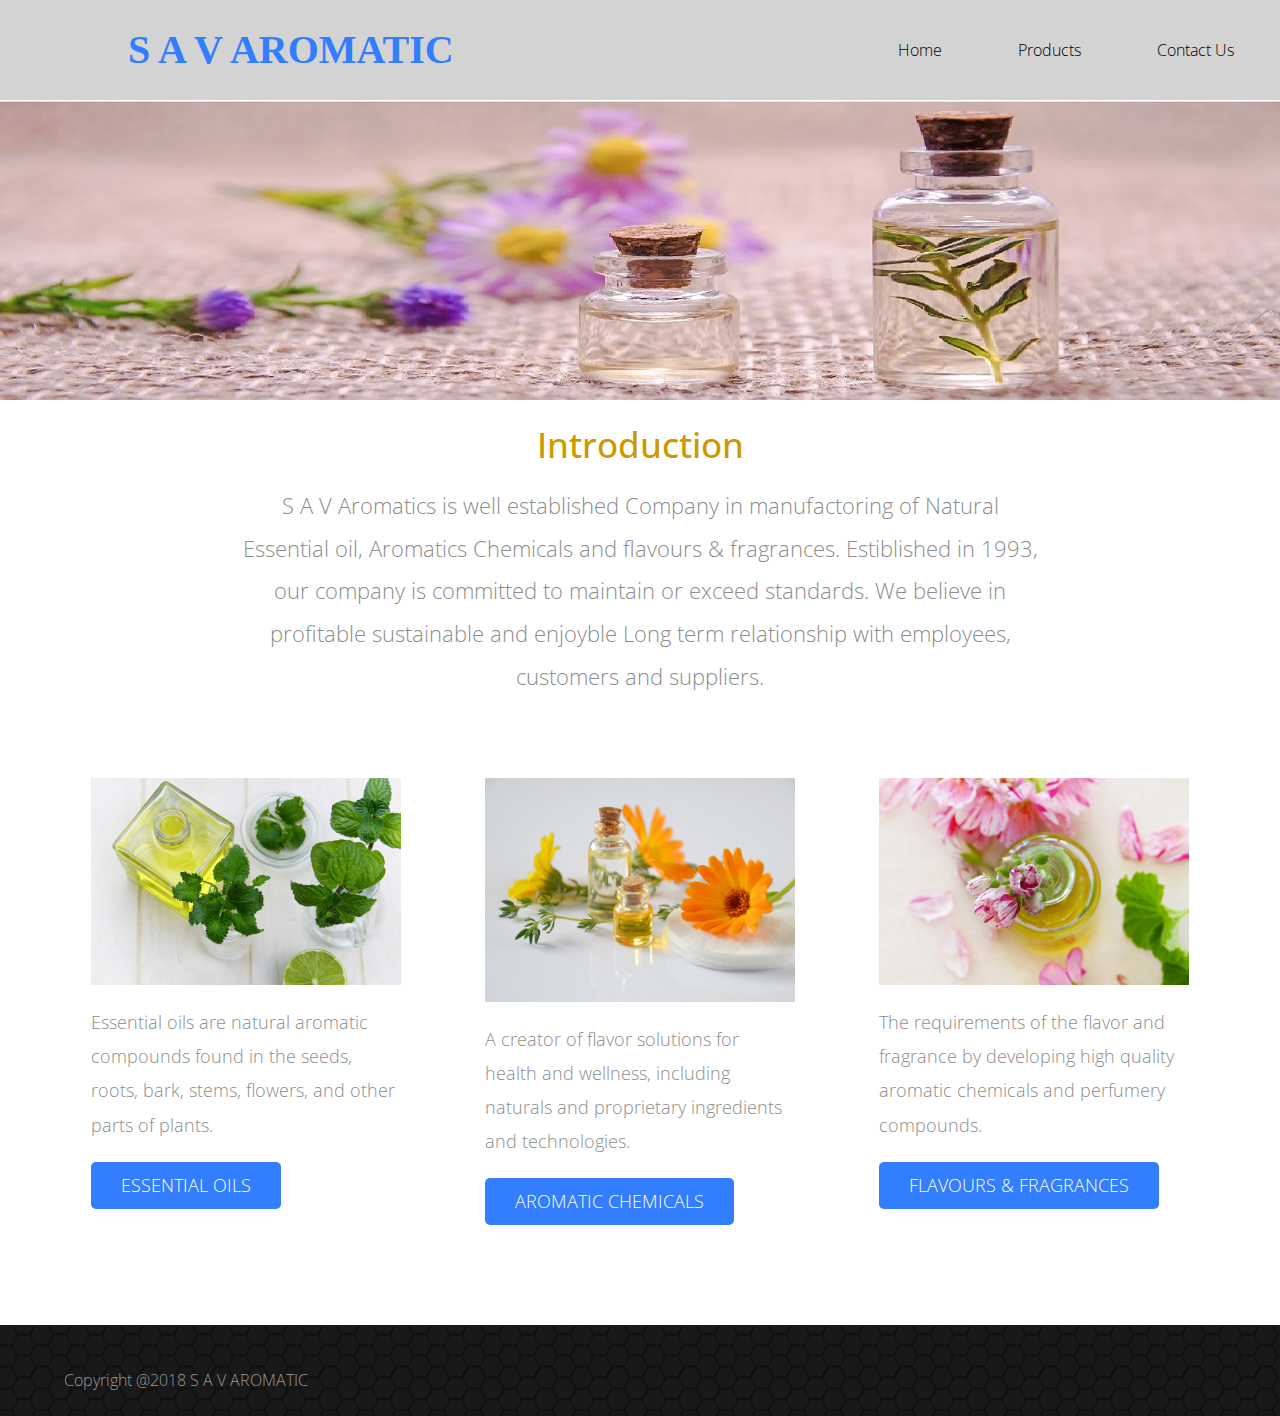
<file: index.html>
﻿<!DOCTYPE html>
<html>

<head>
    <meta charset="utf-8">
    <meta http-equiv="X-UA-Compatible" content="IE=edge">
    <meta name="viewport" content="width=device-width, initial-scale=1">

    <title>S A V AROMATIC</title>
    <!--
Classic Template
http://www.templatemo.com/tm-488-classic
-->
    <!-- load stylesheets -->
    <link rel="stylesheet" href="https://fonts.googleapis.com/css?family=Open+Sans:300,400">
    <!-- Google web font "Open Sans" -->
    <link rel="stylesheet" href="css/bootstrap.min.css">
    <!-- Bootstrap style -->
    <link rel="stylesheet" href="css/templatemo-style.css">
    <!-- Templatemo style -->

    <!-- HTML5 shim and Respond.js for IE8 support of HTML5 elements and media queries -->
    <!-- WARNING: Respond.js doesn't work if you view the page via file:// -->
    <!--[if lt IE 9]>
          <script src="https://oss.maxcdn.com/html5shiv/3.7.2/html5shiv.min.js"></script>
          <script src="https://oss.maxcdn.com/respond/1.4.2/respond.min.js"></script>
          <![endif]-->
    <script src="js/jquery-1.11.3.min.js"></script>
    <script>
        $(function() {
            $("#includedHeaderContent").load("header.html");
            $("#includedFooterContent").load("footer.html");
        });
    </script>
</head>

<body>

    <div id="includedHeaderContent"></div>

    <div class="tm-home-img-container">
        <img src="img/tm-home-img.jpg" alt="Image" class="hidden-lg-up img-fluid">
    </div>

    <section class="tm-section">
        <div class="container-fluid">
            <div class="row">
                <div class="col-xs-12 col-sm-12 col-md-12 col-lg-12 text-xs-center">
                    <h2 class="tm-gold-text tm-title">Introduction</h2>
                    <p class="tm-subtitle">S A V Aromatics is well established Company in manufactoring of Natural Essential oil, Aromatics Chemicals and flavours & fragrances. Estiblished in 1993, our company is committed to maintain or exceed standards. We believe in profitable
                        sustainable and enjoyble Long term relationship with employees, customers and suppliers.</p>
                </div>
            </div>
            <div class="row">
                <div class="col-xs-16 col-sm-8 col-md-8 col-lg-4 col-xl-4">

                    <div class="tm-content-box">
                        <img src="img/essentialOilImg1.jpg" alt="Image" class="tm-margin-b-20 img-fluid">
                        <p class="tm-margin-b-20">Essential oils are natural aromatic compounds found in the seeds, roots, bark, stems, flowers, and other parts of plants.</p>
                        <a href="essentialOil.html" class="tm-btn text-uppercase">Essential Oils</a>
                    </div>

                </div>

                <div class="col-xs-16 col-sm-8 col-md-8 col-lg-4 col-xl-4">

                    <div class="tm-content-box">
                        <img src="img/essential-oils-2738555_1920.jpg" alt="Image" class="tm-margin-b-20 img-fluid">
                        <!-- <h4 class="tm-margin-b-20 tm-gold-text">Aromatic Chemicals</h4> -->
                        <p class="tm-margin-b-20">A creator of flavor solutions for health and wellness, including naturals and proprietary ingredients and technologies.</p>
                        <a href="aromaticChemical.html" class="tm-btn text-uppercase">Aromatic Chemicals</a>
                    </div>

                </div>

                <div class="col-xs-16 col-sm-8 col-md-8 col-lg-4 col-xl-4">

                    <div class="tm-content-box">
                        <img src="img/oil-3006588_1920.jpg" alt="Image" class="tm-margin-b-20 img-fluid">
                        <!-- <h4 class="tm-margin-b-20 tm-gold-text">Flavours & Fragrances</h4> -->
                        <p class="tm-margin-b-20">The requirements of the flavor and fragrance by developing high quality aromatic chemicals and perfumery compounds.</p>
                        <a href="flavourFragrance.html" class="tm-btn text-uppercase">Flavours & Fragrances</a>
                    </div>

                </div>

                <!-- <div class="col-xs-12 col-sm-6 col-md-6 col-lg-3 col-xl-3">

                    <div class="tm-content-box">
                        <img src="img/tm-img-310x180-4.jpg" alt="Image" class="tm-margin-b-20 img-fluid">
                        <h4 class="tm-margin-b-20 tm-gold-text">Lorem ipsum dolor #4</h4>
                        <p class="tm-margin-b-20">Aenean cursus tellus mauris, quis consequat mauris dapibus id. Donec scelerisque porttitor pharetra</p>
                        <a href="#" class="tm-btn text-uppercase">Read More</a>
                    </div>

                </div> -->
            </div>
            <!-- row -->

            <!-- <div class="row tm-margin-t-big">
                <div class="col-xs-12 col-sm-12 col-md-12 col-lg-6 col-xl-6">
                    <div class="tm-2-col-left">

                        <h3 class="tm-gold-text tm-title">Pellentesque fermentum mauris et posuere</h3>
                        <p class="tm-margin-b-30">Vivamus accumsan blandit ligula. Sed lobortis efficitur sapien</p>
                        <img src="img/tm-img-660x330-1.jpg" alt="Image" class="tm-margin-b-40 img-fluid">
                        <p>
                            Donec tempor lobortis tortor, in feugiat massa facilisis sed. Ut dignissim viverra pretium. In eu justo maximus turpis feugiat finibus scelerisque nec eros. Cras nec lectus tempor nibh vestibulum eleifend et ac elit.
                        </p>
                        <p>Morbi vel pharetra massa, non iaculis tortor. Nulla porttitor tincidunt felis et feugiat. Vivamus fermentum ligula justo, sit amet blandit nisl volutpat id. Fusce sagittis ultricies felis, non luctus mauris lacinia quis.</p>
                        <p class="m-b-2"> Ut fringilla lacus ac tempor ullamcorper. Mauris iaculis placerat ex et mattis. Mauris id vulputate lectus, id fermentum sapien.
                        </p>
                        <a href="#" class="tm-btn text-uppercase">Read More</a>

                    </div>
                </div>

                <div class="col-xs-12 col-sm-12 col-md-12 col-lg-6 col-xl-6">

                    <div class="tm-2-col-right">

                        <div class="tm-2-rows-md-swap">
                            <div class="tm-overflow-auto row tm-2-rows-md-down-2">
                                <div class="col-xs-12 col-sm-6 col-md-6 col-lg-6 col-xl-6">
                                    <h3 class="tm-gold-text tm-title">
                                        Categories
                                    </h3>
                                    <nav>
                                        <ul class="nav">
                                            <li><a href="#" class="tm-text-link">Tincidunt non faucibus placerat</a></li>
                                            <li><a href="#" class="tm-text-link">Vestibulum tempor ac lectus</a></li>
                                            <li><a href="#" class="tm-text-link">Fusce non turpis euismod</a></li>
                                            <li><a href="#" class="tm-text-link">Nam in augue consectetur</a></li>
                                            <li><a href="#" class="tm-text-link">Text Link Color #006699</a></li>
                                        </ul>
                                    </nav>
                                </div>
                                

                                <div class="col-xs-12 col-sm-6 col-md-6 col-lg-6 col-xl-6 tm-xs-m-t">
                                    <h3 class="tm-gold-text tm-title">
                                        Useful Links
                                    </h3>
                                    <nav>
                                        <ul class="nav">
                                            <li><a href="#" class="tm-text-link">Suspendisse sed dui nulla</a></li>
                                            <li><a href="#" class="tm-text-link">Lorem ipsum dolor sit</a></li>
                                            <li><a href="#" class="tm-text-link">Duiss nec purus et eros</a></li>
                                            <li><a href="#" class="tm-text-link">Etiam pulvinar et ligula sed</a></li>
                                            <li><a href="#" class="tm-text-link">Proin egestas eu felis et iaculis</a></li>
                                        </ul>
                                    </nav>
                                </div>
                                
                            </div>

                            <div class="row tm-2-rows-md-down-1 tm-margin-t-mid">
                                <div class="col-xs-12 col-sm-12 col-md-12 col-lg-12 col-xl-12">
                                    <h3 class="tm-gold-text tm-title tm-margin-b-30">Related Posts</h3>
                                    <div class="media tm-related-post">
                                        <div class="media-left media-middle">
                                            <a href="#">
                                                <img class="media-object" src="img/tm-img-240x120-1.jpg" alt="Generic placeholder image">
                                            </a>
                                        </div>
                                        <div class="media-body">
                                            <a href="#">
                                                <h4 class="media-heading tm-gold-text tm-margin-b-15">Lorem ipsum dolor</h4>
                                            </a>
                                            <p class="tm-small-font tm-media-description">Aenean cursus tellus mauris, quis consequat mauris dapibus id. Donec scelerisque porttitor pharetra.</p>
                                        </div>
                                    </div>
                                    <div class="media tm-related-post">
                                        <div class="media-left media-middle">
                                            <a href="#">
                                                <img class="media-object" src="img/tm-img-240x120-2.jpg" alt="Generic placeholder image">
                                            </a>
                                        </div>
                                        <div class="media-body">
                                            <a href="#">
                                                <h4 class="media-heading tm-gold-text tm-margin-b-15">Lorem ipsum dolor</h4>
                                            </a>
                                            <p class="tm-small-font tm-media-description">Aenean cursus tellus mauris, quis consequat mauris dapibus id. Donec scelerisque porttitor pharetra.</p>
                                        </div>
                                    </div>
                                    <div class="media tm-related-post">
                                        <div class="media-left media-middle">
                                            <a href="#">
                                                <img class="media-object" src="img/tm-img-240x120-3.jpg" alt="Generic placeholder image">
                                            </a>
                                        </div>
                                        <div class="media-body">
                                            <a href="#">
                                                <h4 class="media-heading tm-gold-text tm-margin-b-15">Lorem ipsum dolor</h4>
                                            </a>
                                            <p class="tm-small-font tm-media-description">Aenean cursus tellus mauris, quis consequat mauris dapibus id. Donec scelerisque porttitor pharetra.</p>
                                        </div>
                                    </div>
                                </div>
                            </div>
                        </div>

                    </div>

                </div>
            </div> -->
            <!-- row -->

        </div>
    </section>

    <footer class="tm-footer">
        <div id="includedFooterContent"></div>
    </footer>

    <!-- load JS files -->
    <script src="js/jquery-1.11.3.min.js"></script>
    <!-- jQuery (https://jquery.com/download/) -->
    <script src="https://www.atlasestateagents.co.uk/javascript/tether.min.js"></script>
    <!-- Tether for Bootstrap, http://stackoverflow.com/questions/34567939/how-to-fix-the-error-error-bootstrap-tooltips-require-tether-http-github-h -->
    <script src="js/bootstrap.min.js"></script>
    <!-- Bootstrap (http://v4-alpha.getbootstrap.com/) -->

</body>

</html>
</file>
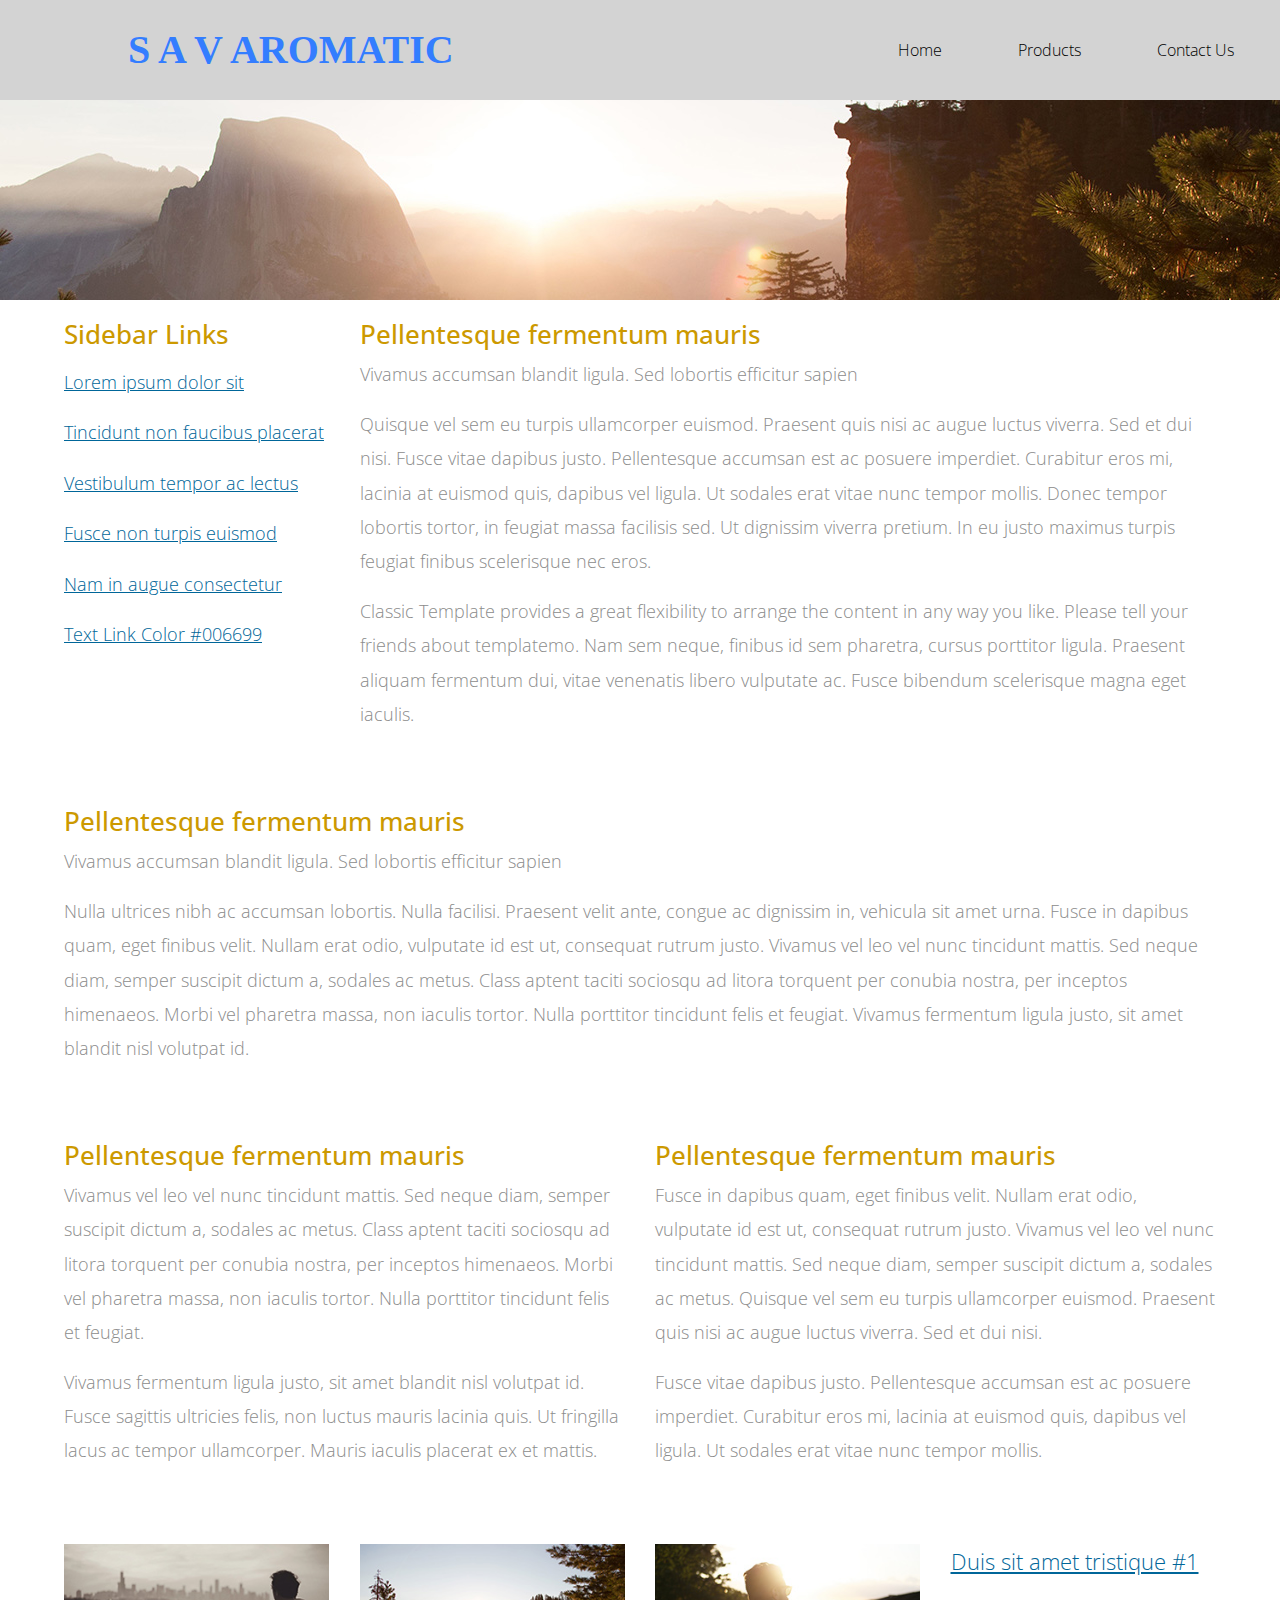
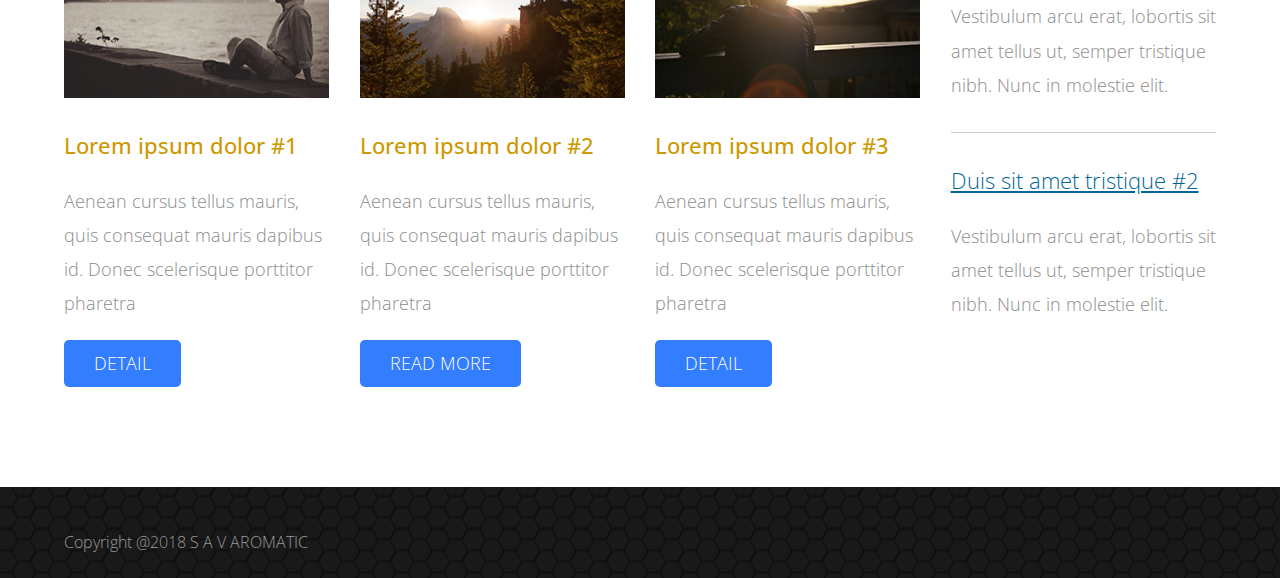
<file: about.html>
<!DOCTYPE html>
<html>

<head>
    <meta charset="utf-8">
    <meta http-equiv="X-UA-Compatible" content="IE=edge">
    <meta name="viewport" content="width=device-width, initial-scale=1">

    <title>Classic - About Page</title>
    <!--
Classic Template
http://www.templatemo.com/tm-488-classic
-->
    <!-- load stylesheets -->
    <link rel="stylesheet" href="https://fonts.googleapis.com/css?family=Open+Sans:300,400">
    <!-- Google web font "Open Sans" -->
    <link rel="stylesheet" href="css/bootstrap.min.css">
    <!-- Bootstrap style -->
    <link rel="stylesheet" href="css/templatemo-style.css">
    <!-- Templatemo style -->

    <!-- HTML5 shim and Respond.js for IE8 support of HTML5 elements and media queries -->
    <!-- WARNING: Respond.js doesn't work if you view the page via file:// -->
    <!--[if lt IE 9]>
          <script src="https://oss.maxcdn.com/html5shiv/3.7.2/html5shiv.min.js"></script>
          <script src="https://oss.maxcdn.com/respond/1.4.2/respond.min.js"></script>
          <![endif]-->
    <script src="js/jquery-1.11.3.min.js"></script>
    <script>
        $(function() {
            $("#includedHeaderContent").load("header.html");
            $("#includedFooterContent").load("footer.html");
        });
    </script>
</head>

<body>

    <div id="includedHeaderContent"></div>
    <div class="tm-about-img-container">

    </div>

    <section class="tm-section">
        <div class="container-fluid">
            <div class="row tm-2-rows-sm-swap">
                <div class="col-xs-12 col-sm-12 col-md-4 col-lg-3 col-xl-3 tm-2-rows-sm-down-2">

                    <h3 class="tm-gold-text">Sidebar Links</h3>

                    <nav>
                        <ul class="nav">
                            <li><a href="#" class="tm-text-link">Lorem ipsum dolor sit</a></li>
                            <li><a href="#" class="tm-text-link">Tincidunt non faucibus placerat</a></li>
                            <li><a href="#" class="tm-text-link">Vestibulum tempor ac lectus</a></li>
                            <li><a href="#" class="tm-text-link">Fusce non turpis euismod</a></li>
                            <li><a href="#" class="tm-text-link">Nam in augue consectetur</a></li>
                            <li><a href="#" class="tm-text-link">Text Link Color #006699</a></li>
                        </ul>
                    </nav>

                </div>

                <div class="col-xs-12 col-sm-12 col-md-8 col-lg-9 col-xl-9 tm-2-rows-sm-down-1">
                    <h3 class="tm-gold-text">Pellentesque fermentum mauris</h3>
                    <p>Vivamus accumsan blandit ligula. Sed lobortis efficitur sapien</p>
                    <p>Quisque vel sem eu turpis ullamcorper euismod. Praesent quis nisi ac augue luctus viverra. Sed et dui nisi. Fusce vitae dapibus justo. Pellentesque accumsan est ac posuere imperdiet. Curabitur eros mi, lacinia at euismod quis, dapibus
                        vel ligula. Ut sodales erat vitae nunc tempor mollis. Donec tempor lobortis tortor, in feugiat massa facilisis sed. Ut dignissim viverra pretium. In eu justo maximus turpis feugiat finibus scelerisque nec eros.</p>
                    <p>
                        Classic Template provides a great flexibility to arrange the content in any way you like. Please tell your friends about templatemo. Nam sem neque, finibus id sem pharetra, cursus porttitor ligula. Praesent aliquam fermentum dui, vitae venenatis libero
                        vulputate ac. Fusce bibendum scelerisque magna eget iaculis.</p>
                </div>
            </div>

            <div class="row tm-margin-t-mid">
                <div class="col-xs-12">
                    <h3 class="tm-gold-text">Pellentesque fermentum mauris</h3>
                    <p>Vivamus accumsan blandit ligula. Sed lobortis efficitur sapien</p>
                    <p>Nulla ultrices nibh ac accumsan lobortis. Nulla facilisi. Praesent velit ante, congue ac dignissim in, vehicula sit amet urna. Fusce in dapibus quam, eget finibus velit. Nullam erat odio, vulputate id est ut, consequat rutrum justo.
                        Vivamus vel leo vel nunc tincidunt mattis. Sed neque diam, semper suscipit dictum a, sodales ac metus. Class aptent taciti sociosqu ad litora torquent per conubia nostra, per inceptos himenaeos. Morbi vel pharetra massa, non iaculis
                        tortor. Nulla porttitor tincidunt felis et feugiat. Vivamus fermentum ligula justo, sit amet blandit nisl volutpat id.</p>
                </div>
            </div>

            <div class="row tm-margin-t-mid">
                <div class="col-xs-12 col-sm-12 col-md-6 col-lg-6 col-xl-6 tm-sm-m-b">
                    <h3 class="tm-gold-text">Pellentesque fermentum mauris</h3>
                    <p>Vivamus vel leo vel nunc tincidunt mattis. Sed neque diam, semper suscipit dictum a, sodales ac metus. Class aptent taciti sociosqu ad litora torquent per conubia nostra, per inceptos himenaeos. Morbi vel pharetra massa, non iaculis
                        tortor. Nulla porttitor tincidunt felis et feugiat.</p>
                    <p>Vivamus fermentum ligula justo, sit amet blandit nisl volutpat id. Fusce sagittis ultricies felis, non luctus mauris lacinia quis. Ut fringilla lacus ac tempor ullamcorper. Mauris iaculis placerat ex et mattis.</p>
                </div>

                <div class="col-xs-12 col-sm-12 col-md-6 col-lg-6 col-xl-6">
                    <h3 class="tm-gold-text">Pellentesque fermentum mauris</h3>
                    <p>
                        Fusce in dapibus quam, eget finibus velit. Nullam erat odio, vulputate id est ut, consequat rutrum justo. Vivamus vel leo vel nunc tincidunt mattis. Sed neque diam, semper suscipit dictum a, sodales ac metus. Quisque vel sem eu turpis ullamcorper euismod.
                        Praesent quis nisi ac augue luctus viverra. Sed et dui nisi.
                    </p>
                    <p>
                        Fusce vitae dapibus justo. Pellentesque accumsan est ac posuere imperdiet. Curabitur eros mi, lacinia at euismod quis, dapibus vel ligula. Ut sodales erat vitae nunc tempor mollis.
                    </p>
                </div>

            </div>

            <div class="row tm-margin-t-mid">
                <div class="col-xs-12 col-sm-6 col-md-3 col-lg-3 col-xl-3">

                    <div class="tm-content-box">
                        <img src="img/tm-img-310x180-1.jpg" alt="Image" class="tm-margin-b-30 img-fluid">
                        <h4 class="tm-margin-b-20 tm-gold-text">Lorem ipsum dolor #1</h4>
                        <p class="tm-margin-b-20">Aenean cursus tellus mauris, quis consequat mauris dapibus id. Donec scelerisque porttitor pharetra</p>
                        <a href="#" class="tm-btn text-uppercase">Detail</a>
                    </div>

                </div>

                <div class="col-xs-12 col-sm-6 col-md-3 col-lg-3 col-xl-3">

                    <div class="tm-content-box">
                        <img src="img/tm-img-310x180-2.jpg" alt="Image" class="tm-margin-b-30 img-fluid">
                        <h4 class="tm-margin-b-20 tm-gold-text">Lorem ipsum dolor #2</h4>
                        <p class="tm-margin-b-20">Aenean cursus tellus mauris, quis consequat mauris dapibus id. Donec scelerisque porttitor pharetra</p>
                        <a href="#" class="tm-btn text-uppercase">Read More</a>
                    </div>

                </div>

                <div class="col-xs-12 col-sm-6 col-md-3 col-lg-3 col-xl-3">

                    <div class="tm-content-box">
                        <img src="img/tm-img-310x180-3.jpg" alt="Image" class="tm-margin-b-30 img-fluid">
                        <h4 class="tm-margin-b-20 tm-gold-text">Lorem ipsum dolor #3</h4>
                        <p class="tm-margin-b-20">Aenean cursus tellus mauris, quis consequat mauris dapibus id. Donec scelerisque porttitor pharetra</p>
                        <a href="#" class="tm-btn text-uppercase">Detail</a>
                    </div>

                </div>

                <div class="col-xs-12 col-sm-6 col-md-3 col-lg-3 col-xl-3">

                    <div class="tm-content-box tm-margin-b-30">
                        <a href="#" class="tm-text-link">
                            <h4 class="tm-margin-b-20 tm-thin-font">Duis sit amet tristique #1</h4>
                        </a>
                        <p class="tm-margin-b-30">Vestibulum arcu erat, lobortis sit amet tellus ut, semper tristique nibh. Nunc in molestie elit.</p>
                        <hr>
                    </div>
                    <div class="tm-content-box">
                        <a href="#" class="tm-text-link">
                            <h4 class="tm-margin-b-20 tm-thin-font">Duis sit amet tristique #2</h4>
                        </a>
                        <p>Vestibulum arcu erat, lobortis sit amet tellus ut, semper tristique nibh. Nunc in molestie elit.</p>
                    </div>

                </div>
            </div>
            <!-- row -->

        </div>
    </section>
    <footer class="tm-footer">
        <div id="includedFooterContent"></div>
    </footer>

    <!-- load JS files -->
    <script src="js/jquery-1.11.3.min.js"></script>
    <!-- jQuery (https://jquery.com/download/) -->
    <script src="https://www.atlasestateagents.co.uk/javascript/tether.min.js"></script>
    <!-- Tether for Bootstrap, http://stackoverflow.com/questions/34567939/how-to-fix-the-error-error-bootstrap-tooltips-require-tether-http-github-h -->
    <script src="js/bootstrap.min.js"></script>
    <!-- Bootstrap (http://v4-alpha.getbootstrap.com/) -->

</body>

</html>
</file>
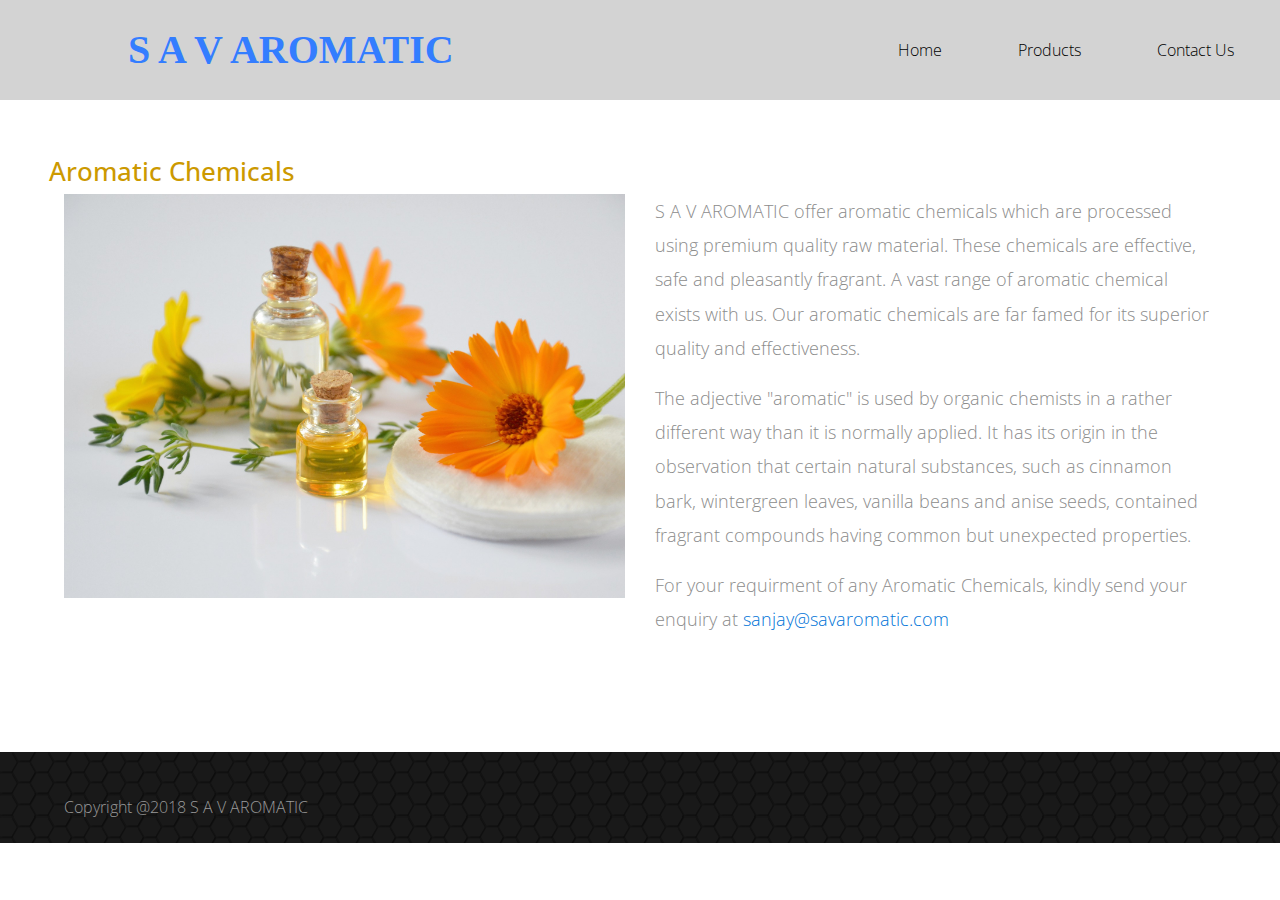
<file: aromaticChemical.html>
<!DOCTYPE html>
<html>

<head>
    <meta charset="utf-8">
    <meta http-equiv="X-UA-Compatible" content="IE=edge">
    <meta name="viewport" content="width=device-width, initial-scale=1">

    <title>Aromtic Chemicals</title>
    <!--
Classic Template
http://www.templatemo.com/tm-488-classic
-->
    <!-- load stylesheets -->
    <link rel="stylesheet" href="https://fonts.googleapis.com/css?family=Open+Sans:300,400">
    <!-- Google web font "Open Sans" -->
    <link rel="stylesheet" href="css/bootstrap.min.css">
    <!-- Bootstrap style -->
    <link rel="stylesheet" href="css/templatemo-style.css">
    <!-- Templatemo style -->

    <!-- HTML5 shim and Respond.js for IE8 support of HTML5 elements and media queries -->
    <!-- WARNING: Respond.js doesn't work if you view the page via file:// -->
    <!--[if lt IE 9]>
          <script src="https://oss.maxcdn.com/html5shiv/3.7.2/html5shiv.min.js"></script>
          <script src="https://oss.maxcdn.com/respond/1.4.2/respond.min.js"></script>
          <![endif]-->
    <script src="js/jquery-1.11.3.min.js"></script>
    <script>
        $(function() {
            $("#includedHeaderContent").load("header.html");
            $("#includedFooterContent").load("footer.html");
        });
    </script>
</head>

<body>

    <div id="includedHeaderContent"></div>
    <h3 class="tm-gold-text">&nbsp;</h3>
    <section class="tm-section">
        <div class="container-fluid">
            <div class="row">


                <div>
                    <h3 class="tm-gold-text">Aromatic Chemicals</h3>
                    <div class="col-xs-12 col-sm-12 col-md-12 col-lg-6 col-xl-6">
                        <img src="img/essential-oils-2738555_1920.jpg" alt="Image" class="img-responsive tm-img-post">
                    </div>
                    <div class="col-xs-12 col-sm-12 col-md-12 col-lg-6 col-xl-6">
                        <p>S A V AROMATIC offer aromatic chemicals which are processed using premium quality raw material. These chemicals are effective, safe and pleasantly fragrant. A vast range of aromatic chemical exists with us. Our aromatic chemicals
                            are far famed for its superior quality and effectiveness.</p>

                        <p>The adjective "aromatic" is used by organic chemists in a rather different way than it is normally applied. It has its origin in the observation that certain natural substances, such as cinnamon bark, wintergreen leaves, vanilla
                            beans and anise seeds, contained fragrant compounds having common but unexpected properties.
                        </p>
                        <p>
                            For your requirment of any Aromatic Chemicals, kindly send your enquiry at <a href="mailto:sanjay@savaromatic.com">sanjay@savaromatic.com</a></strong>
                        </p>

                    </div>
                </div>
            </div>

        </div>
    </section>
    <footer class="tm-footer">
        <div id="includedFooterContent"></div>
    </footer>

    <!-- load JS files -->
    <script src="js/jquery-1.11.3.min.js"></script>
    <!-- jQuery (https://jquery.com/download/) -->
    <script src="https://www.atlasestateagents.co.uk/javascript/tether.min.js"></script>
    <!-- Tether for Bootstrap, http://stackoverflow.com/questions/34567939/how-to-fix-the-error-error-bootstrap-tooltips-require-tether-http-github-h -->
    <script src="js/bootstrap.min.js"></script>
    <!-- Bootstrap (http://v4-alpha.getbootstrap.com/) -->

</body>

</html>
</file>
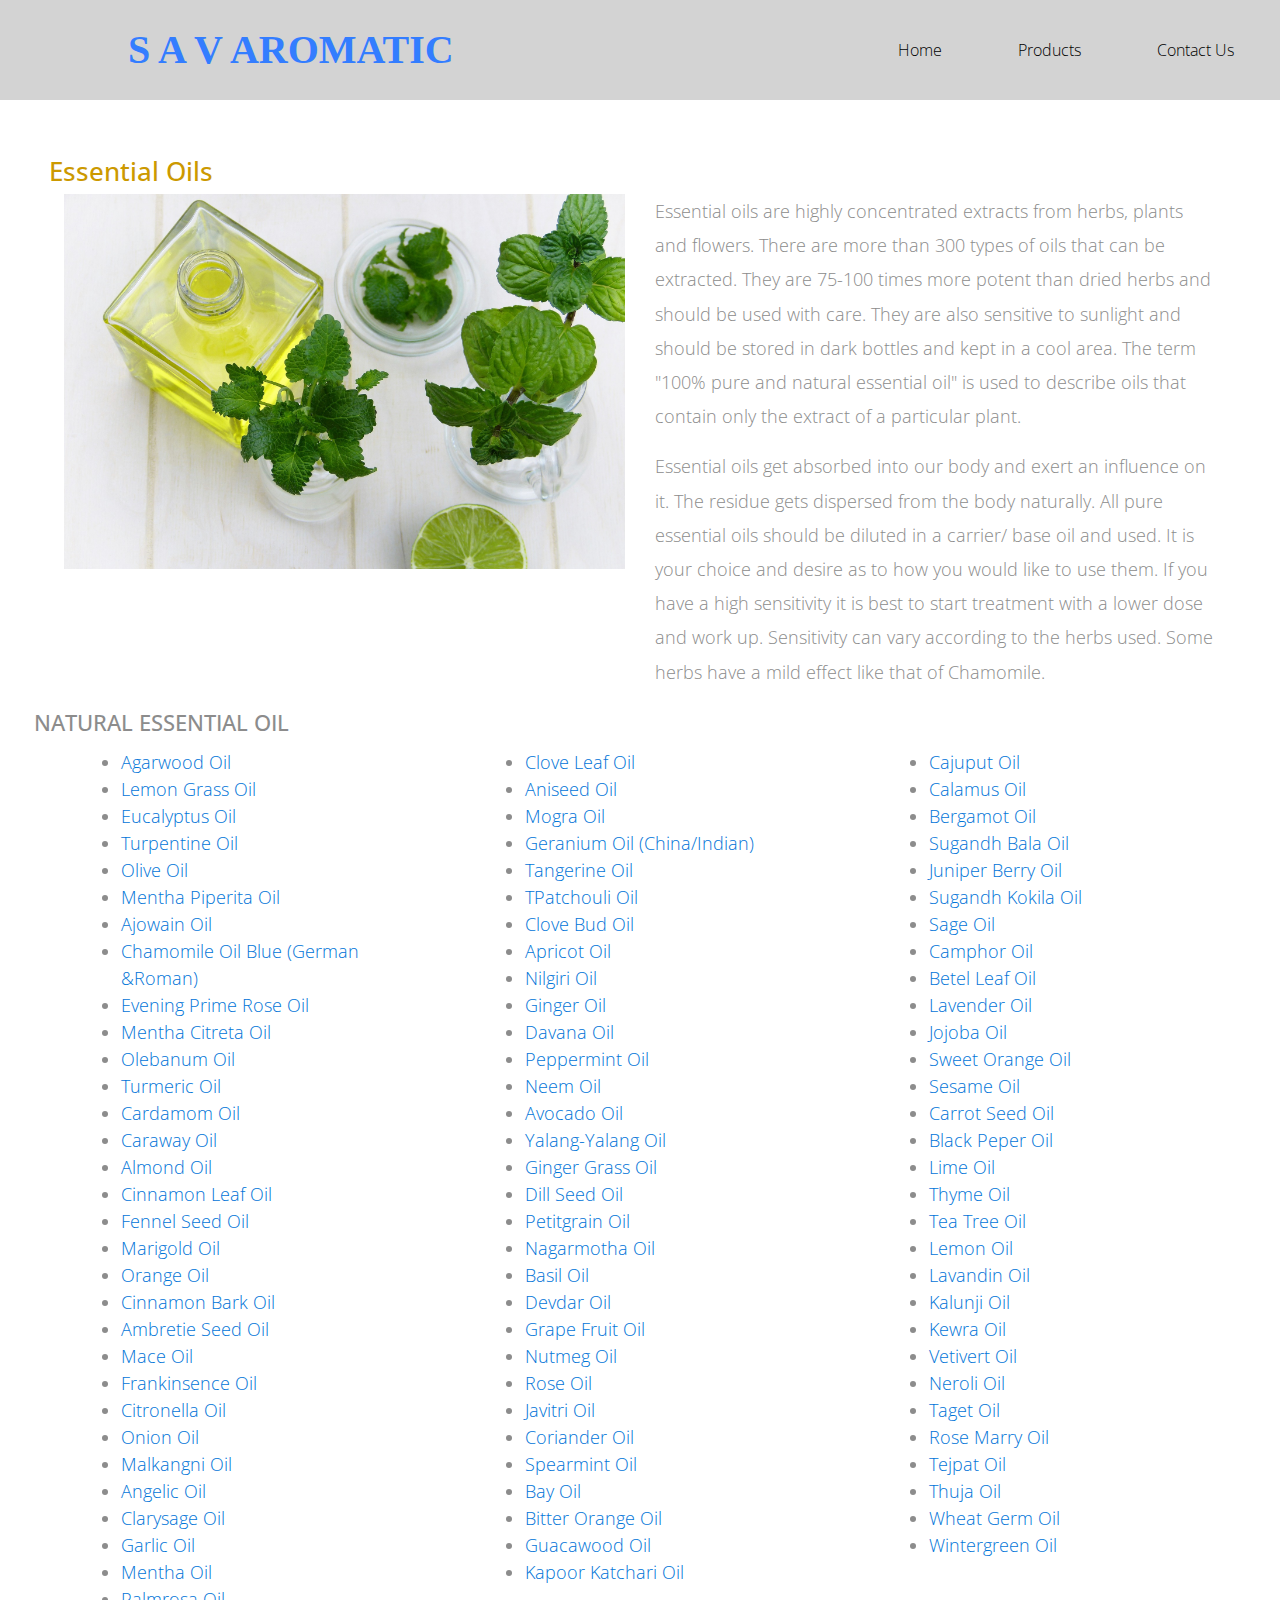
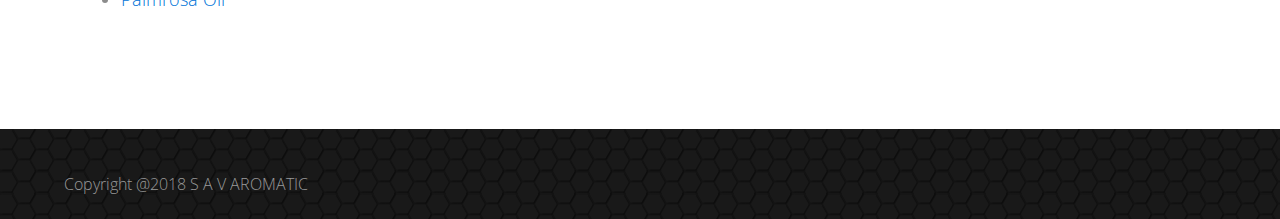
<file: essentialOil.html>
<!DOCTYPE html>
<html>

<head>
    <meta charset="utf-8">
    <meta http-equiv="X-UA-Compatible" content="IE=edge">
    <meta name="viewport" content="width=device-width, initial-scale=1">

    <title>Essential Oils</title>
    <!--
Classic Template
http://www.templatemo.com/tm-488-classic
-->
    <!-- load stylesheets -->
    <link rel="stylesheet" href="https://fonts.googleapis.com/css?family=Open+Sans:300,400">
    <!-- Google web font "Open Sans" -->
    <link rel="stylesheet" href="css/bootstrap.min.css">
    <!-- Bootstrap style -->
    <link rel="stylesheet" href="css/templatemo-style.css">
    <!-- Templatemo style -->

    <!-- HTML5 shim and Respond.js for IE8 support of HTML5 elements and media queries -->
    <!-- WARNING: Respond.js doesn't work if you view the page via file:// -->
    <!--[if lt IE 9]>
          <script src="https://oss.maxcdn.com/html5shiv/3.7.2/html5shiv.min.js"></script>
          <script src="https://oss.maxcdn.com/respond/1.4.2/respond.min.js"></script>
          <![endif]-->
    <script src="js/jquery-1.11.3.min.js"></script>
    <script>
        $(function() {
            $("#includedHeaderContent").load("header.html");
            $("#includedFooterContent").load("footer.html");
        });
    </script>
</head>

<body>

    <div id="includedHeaderContent"></div>
    <h3 class="tm-gold-text">&nbsp;</h3>
    <section class="tm-section">
        <div class="container-fluid">
            <div class="row">


                <div>
                    <h3 class="tm-gold-text">Essential Oils</h3>
                    <div class="col-xs-12 col-sm-12 col-md-12 col-lg-6 col-xl-6">
                        <img src="img/essentialOilImg1.jpg" alt="Image" class="img-responsive tm-img-post">
                    </div>
                    <div class="col-xs-12 col-sm-12 col-md-12 col-lg-6 col-xl-6">

                        <p>Essential oils are highly concentrated extracts from herbs, plants and flowers. There are more than 300 types of oils that can be extracted. They are 75-100 times more potent than dried herbs and should be used with care. They
                            are also sensitive to sunlight and should be stored in dark bottles and kept in a cool area. The term "100% pure and natural essential oil" is used to describe oils that contain only the extract of a particular plant.</p>

                        <p>Essential oils get absorbed into our body and exert an influence on it. The residue gets dispersed from the body naturally. All pure essential oils should be diluted in a carrier/ base oil and used. It is your choice and desire
                            as to how you would like to use them. If you have a high sensitivity it is best to start treatment with a lower dose and work up. Sensitivity can vary according to the herbs used. Some herbs have a mild effect like that of
                            Chamomile.
                        </p>
                    </div>
                </div>

                <div class="row tm-margin-t-big">

                    <h4>
                        NATURAL ESSENTIAL OIL
                    </h4>

                    <div class="col-xs-16 col-sm-8 col-md-8 col-lg-4 col-xl-4">

                        <div class="tm-content-box">
                            <ul>
                                <li><a href="#">Agarwood Oil</a></li>
                                <li><a href="#">Lemon Grass Oil</a></li>
                                <li><a href="#">Eucalyptus Oil</a></li>
                                <li><a href="#">Turpentine Oil</a></li>
                                <li><a href="#">Olive Oil</a></li>
                                <li><a href="#">Mentha Piperita Oil</a></li>
                                <li><a href="#">Ajowain Oil</a></li>
                                <li><a href="#">Chamomile Oil Blue (German &amp;Roman)</a></li>
                                <li><a href="#">Evening Prime Rose Oil</a></li>
                                <li><a href="#">Mentha Citreta Oil</a></li>
                                <li><a href="#"> Olebanum Oil</a></li>
                                <li><a href="#">Turmeric Oil</a></li>
                                <li><a href="#">Cardamom Oil</a></li>
                                <li><a href="#">Caraway Oil</a></li>
                                <li><a href="#">Almond Oil</a></li>
                                <li><a href="#">Cinnamon Leaf Oil</a></li>
                                <li><a href="#">Fennel Seed Oil</a></li>
                                <li><a href="#">Marigold Oil</a></li>
                                <li><a href="#">Orange Oil</a></li>
                                <li><a href="#">Cinnamon Bark Oil</a></li>
                                <li><a href="#">Ambretie Seed Oil</a></li>
                                <li><a href="#">Mace Oil</a></li>
                                <li><a href="#"> Frankinsence Oil</a></li>
                                <li><a href="#">Citronella Oil</a></li>
                                <li><a href="#">Onion Oil</a></li>
                                <li><a href="#">Malkangni Oil</a></li>
                                <li><a href="#">Angelic Oil</a></li>
                                <li><a href="#">Clarysage Oil</a></li>
                                <li><a href="#">Garlic Oil</a></li>
                                <li><a href="#">Mentha Oil </a></li>
                                <li><a href="#">Palmrosa Oil </a></li>



                            </ul>
                        </div>

                    </div>

                    <div class="col-xs-16 col-sm-8 col-md-8 col-lg-4 col-xl-4">

                        <div class="tm-content-box">
                            <ul>
                                <li><a href="#">Clove Leaf Oil</a></li>
                                <li><a href="#">Aniseed Oil</a></li>
                                <li><a href="#">Mogra Oil</a></li>
                                <li><a href="#">Geranium Oil (China/Indian)</a></li>
                                <li><a href="#">Tangerine Oil</a></li>
                                <li><a href="#">TPatchouli Oil</a></li>
                                <li><a href="#">Clove Bud Oil</a></li>
                                <li><a href="#">Apricot Oil</a></li>
                                <li><a href="#">Nilgiri Oil</a></li>
                                <li><a href="#">Ginger Oil</a></li>
                                <li><a href="#">Davana Oil </a></li>
                                <li><a href="#"> Peppermint Oil</a></li>
                                <li><a href="#">Neem Oil </a></li>
                                <li><a href="#">Avocado Oil </a></li>
                                <li><a href="#">Yalang-Yalang Oil </a></li>
                                <li><a href="#">Ginger Grass Oil </a></li>
                                <li><a href="#">Dill Seed Oil </a></li>
                                <li><a href="#">Petitgrain Oil </a></li>
                                <li><a href="#">Nagarmotha Oil </a></li>
                                <li><a href="#">Basil Oil </a></li>
                                <li><a href="#">Devdar Oil </a></li>
                                <li><a href="#">Grape Fruit Oil </a></li>
                                <li><a href="#">Nutmeg Oil </a></li>
                                <li><a href="#">Rose Oil </a></li>
                                <li><a href="#">Javitri Oil </a></li>
                                <li><a href="#">Coriander Oil </a></li>
                                <li><a href="#">Spearmint Oil </a></li>
                                <li><a href="#">Bay Oil </a></li>
                                <li><a href="#">Bitter Orange Oil </a></li>
                                <li><a href="#">Guacawood Oil </a></li>
                                <li><a href="#">Kapoor Katchari Oil </a></li>



                            </ul>

                        </div>

                    </div>

                    <div class="col-xs-16 col-sm-8 col-md-8 col-lg-4 col-xl-4">

                        <div class="tm-content-box">
                            <ul>


                                <li><a href="#">Cajuput Oil </a></li>
                                <li><a href="#">Calamus Oil </a></li>
                                <li><a href="#">Bergamot Oil </a></li>
                                <li><a href="#">Sugandh Bala Oil </a></li>
                                <li><a href="#">Juniper Berry Oil </a></li>
                                <li><a href="#">Sugandh Kokila Oil </a></li>
                                <li><a href="#">Sage Oil </a></li>
                                <li><a href="#">Camphor Oil </a></li>
                                <li><a href="#">Betel Leaf Oil </a></li>
                                <li><a href="#">Lavender Oil </a></li>
                                <li><a href="#">Jojoba Oil </a></li>
                                <li><a href="#">Sweet Orange Oil </a></li>
                                <li><a href="#">Sesame Oil </a></li>
                                <li><a href="#">Carrot Seed Oil </a></li>
                                <li><a href="#">Black Peper Oil </a></li>
                                <li><a href="#">Lime Oil </a></li>
                                <li><a href="#">Thyme Oil </a></li>
                                <li><a href="#">Tea Tree Oil </a></li>
                                <li><a href="#">Lemon Oil </a></li>
                                <li><a href="#">Lavandin Oil </a></li>
                                <li><a href="#">Kalunji Oil </a></li>
                                <li><a href="#">Kewra Oil </a></li>
                                <li><a href="#">Vetivert Oil </a></li>
                                <li><a href="#">Neroli Oil</a></li>
                                <li><a href="#">Taget Oil</a></li>
                                <li><a href="#">Rose Marry Oil</a></li>
                                <li><a href="#">Tejpat Oil</a></li>
                                <li><a href="#">Thuja Oil </a></li>
                                <li><a href="#">Wheat Germ Oil</a></li>
                                <li><a href="#">Wintergreen Oil</a></li>


                            </ul>

                        </div>

                    </div>
                </div>
            </div>
        </div>
    </section>
    <footer class="tm-footer">
        <div id="includedFooterContent"></div>
    </footer>


    <!-- load JS files -->
    <script src="js/jquery-1.11.3.min.js"></script>
    <!-- jQuery (https://jquery.com/download/) -->
    <script src="https://www.atlasestateagents.co.uk/javascript/tether.min.js"></script>
    <!-- Tether for Bootstrap, http://stackoverflow.com/questions/34567939/how-to-fix-the-error-error-bootstrap-tooltips-require-tether-http-github-h -->
    <script src="js/bootstrap.min.js"></script>
    <!-- Bootstrap (http://v4-alpha.getbootstrap.com/) -->

</body>

</html>
</file>
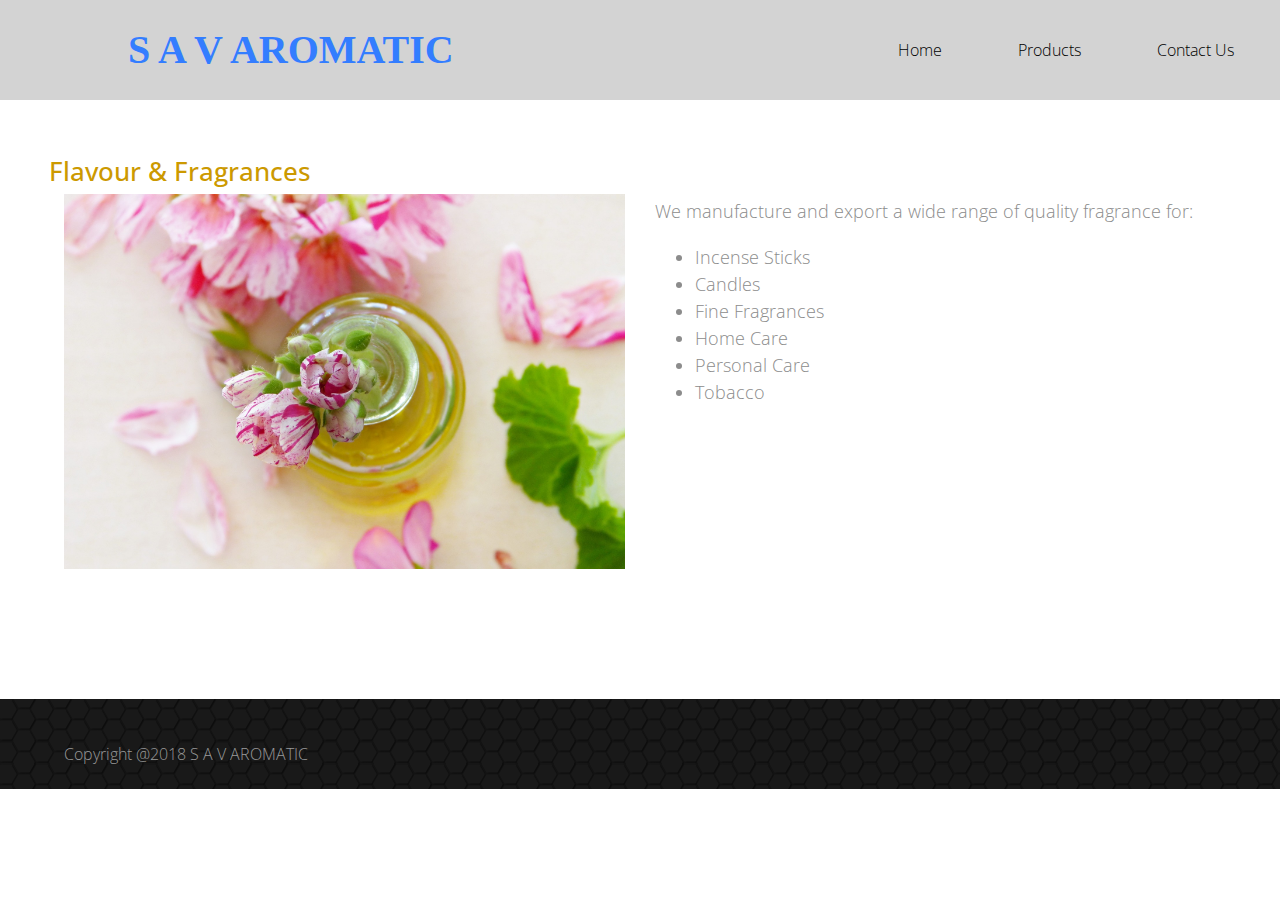
<file: flavourFragrance.html>
<!DOCTYPE html>
<html>

<head>
    <meta charset="utf-8">
    <meta http-equiv="X-UA-Compatible" content="IE=edge">
    <meta name="viewport" content="width=device-width, initial-scale=1">

    <title>Flavour & Fragrances</title>
    <!--
Classic Template
http://www.templatemo.com/tm-488-classic
-->
    <!-- load stylesheets -->
    <link rel="stylesheet" href="https://fonts.googleapis.com/css?family=Open+Sans:300,400">
    <!-- Google web font "Open Sans" -->
    <link rel="stylesheet" href="css/bootstrap.min.css">
    <!-- Bootstrap style -->
    <link rel="stylesheet" href="css/templatemo-style.css">
    <!-- Templatemo style -->

    <!-- HTML5 shim and Respond.js for IE8 support of HTML5 elements and media queries -->
    <!-- WARNING: Respond.js doesn't work if you view the page via file:// -->
    <!--[if lt IE 9]>
          <script src="https://oss.maxcdn.com/html5shiv/3.7.2/html5shiv.min.js"></script>
          <script src="https://oss.maxcdn.com/respond/1.4.2/respond.min.js"></script>
          <![endif]-->

    <script src="js/jquery-1.11.3.min.js"></script>
    <script>
        $(function() {
            $("#includedHeaderContent").load("header.html");
            $("#includedFooterContent").load("footer.html");
        });
    </script>
</head>

<body>

    <div id="includedHeaderContent"></div>
    <h3 class="tm-gold-text">&nbsp;</h3>
    <section class="tm-section">
        <div class="container-fluid">
            <div class="row">


                <div>
                    <h3 class="tm-gold-text">Flavour & Fragrances</h3>
                    <div class="col-xs-12 col-sm-12 col-md-12 col-lg-6 col-xl-6">
                        <img src="img/oil-3006588_1920.jpg" alt="Image" class="img-responsive tm-img-post">
                    </div>
                    <div class="col-xs-12 col-sm-12 col-md-12 col-lg-6 col-xl-6">
                        <p>We manufacture and export a wide range of quality fragrance for:</p>
                        <ul>
                            <li>
                                Incense Sticks
                            </li>
                            <li>
                                Candles
                            </li>
                            <li>
                                Fine Fragrances
                            </li>
                            <li>
                                Home Care
                            </li>
                            <li>
                                Personal Care
                            </li>
                            <li>
                                Tobacco
                            </li>
                        </ul>
                    </div>
                </div>
            </div>
        </div>
    </section>
    <footer class="tm-footer">
        <div id="includedFooterContent"></div>
    </footer>


    <!-- load JS files -->
    <script src="js/jquery-1.11.3.min.js"></script>
    <!-- jQuery (https://jquery.com/download/) -->
    <script src="https://www.atlasestateagents.co.uk/javascript/tether.min.js"></script>
    <!-- Tether for Bootstrap, http://stackoverflow.com/questions/34567939/how-to-fix-the-error-error-bootstrap-tooltips-require-tether-http-github-h -->
    <script src="js/bootstrap.min.js"></script>
    <!-- Bootstrap (http://v4-alpha.getbootstrap.com/) -->

</body>

</html>
</file>
<file: css/templatemo-style.css>
/* 

Classic Template

http://www.templatemo.com/tm-488-classic

-----------------------------*/

.img-responsive {
    display: block;
    max-width: 100%;
    height: auto
}

body {
    color: #8c8c8c;
    font-family: 'Open Sans', Helvetica, Arial, sans-serif;
    font-size: 18px;
    font-weight: 300;
    overflow-x: hidden;
}

a,
button {
    transition: all 0.3s ease;
}

a:hover,
a:focus {
    text-decoration: none;
    outline: none;
}

h2 {
    font-size: 2.2rem;
}

.tm-thin-font {
    font-weight: 300;
}

.container-fluid {
    margin-left: auto;
    margin-right: auto;
    max-width: 1390px;
    overflow-x: hidden;
}

@media (max-width: 1390px) {
    .container-fluid {
        padding-left: 5%;
        padding-right: 5%;
    }
}


/* 
.tm-header {
    background-color: green;
} */

.tm-header-inner {
    display: -webkit-flex;
    display: -ms-flexbox;
    display: flex;
    -webkit-align-items: center;
    -ms-flex-align: center;
    align-items: center;
    -webkit-justify-content: space-between;
    -ms-flex-pack: justify;
    justify-content: space-between;
    height: 100px;
}

.tm-site-name {
    color: #337DFF;
    display: block;
    font-family: 'Times New Roman', Times, serif;
    font-size: 2.5rem;
    font-weight: 600;
    padding-left: 10%;
}

.tm-main-nav {
    font-size: 1rem;
}

.navbar-nav .nav-link {
    border-radius: 4px;
    color: black;
    padding: 8px 30px;
}

.nav-item.active .nav-link,
.nav-link:hover,
.nav-link:focus {
    color: white;
    background-color: #337DFF;
}

.tm-gold-text {
    color: #cc9900;
}

.tm-section {
    padding-top: 20px;
    padding-bottom: 100px;
}

.tm-home-img-container {
    background-image: url('../img/tm-home-img.jpg');
    background-size: auto;
    background-position: center;
    background-repeat: no-repeat;
    height: 300px;
}

.tm-about-img-container {
    background-image: url('../img/tm-about-img.jpg');
}

.tm-blog-img-container {
    background-image: url('../img/tm-blog-img.jpg');
}

.tm-contact-img-container {
    background-image: url('../img/tm-contact-img.jpg');
}

.tm-about-img-container,
.tm-blog-img-container,
.tm-contact-img-container {
    background-size: auto 200px;
    background-position: center;
    background-repeat: no-repeat;
    height: 200px;
}

.tm-title {
    margin-bottom: 1rem;
    line-height: 1.4;
}

.tm-subtitle {
    font-size: 1.4rem;
    max-width: 800px;
    margin: 0 auto 80px;
}

.tm-content-box {
    max-width: 310px;
    margin: 0 auto;
}

h3 {
    font-size: 1.65rem;
}

h4 {
    font-size: 1.4rem;
    line-height: 1.6;
}

.tm-btn {
    color: white;
    background-color: #337dff;
    border: none;
    border-radius: 5px;
    display: inline-block;
    padding: 10px 30px;
}

.tm-btn:hover,
.tm-btn:focus {
    background-color: #337dff;
    color: white;
    outline: none;
}

.tm-btn-gray {
    background-color: #666666;
}

.tm-btn-gray:hover,
.tm-btn-gray:focus {
    background-color: #515050;
}

.tm-margin-b-15 {
    margin-bottom: 15px;
}

.tm-margin-b-20 {
    margin-bottom: 20px;
}

.tm-margin-b-30 {
    margin-bottom: 30px;
}

.tm-margin-b-40 {
    margin-bottom: 40px;
}

.tm-margin-t-big {
    margin-top: 90px;
}

.tm-margin-t-mid {
    margin-top: 60px;
}

.tm-margin-t-small {
    margin-top: 30px;
}

.tm-text-link {
    color: #006699;
    line-height: 2.8;
    text-decoration: underline;
}

.tm-overflow-auto {
    overflow: auto;
}

.tm-small-font {
    font-size: 1rem;
}

.tm-related-post {
    margin-bottom: 40px;
}

.tm-related-post:last-child {
    margin-bottom: 0;
}

.media-left {
    padding-right: 25px;
}

.media-body {
    border-bottom: 1px solid #ccc;
    padding-bottom: 25px;
}

.tm-media-description {
    margin-bottom: 0;
}

.tm-2-col-right {
    padding-left: 20px;
}

.tm-footer {
    color: #c6c6c6;
    background-color: #191919;
    background-image: url('../img/classic-pattern-bg.png');
    font-size: 1rem;
    padding-top: 40px;
    padding-bottom: 20px;
}

.tm-footer-links-container {
    padding-left: 10px;
}

.tm-footer-link {
    color: #CCCC66;
    line-height: 2.8;
    text-decoration: underline;
}

.tm-footer-link:hover,
.tm-footer-link:focus {
    color: #CCCC66;
    text-decoration: none;
}

.tm-footer-thumbnail {
    margin-bottom: 5px;
}

.tm-copyright-text {
    color: #999999;
    margin-bottom: 0;
}

hr {
    border-top: 1px solid #CCCCCC;
}

p {
    line-height: 1.9;
}

.tm-gray-bg {
    background-color: #CCCCCC;
    color: black;
    padding: 30px 20px 20px;
}

.tm-footer-content-box-title {
    margin-bottom: 30px;
}

.tm-img-post {
    margin-bottom: 30px;
}

.tm-aside-r {
    padding-left: 30px;
}

.form-control {
    border-radius: 0;
    font-size: 1.1rem;
    padding: 0.75rem 1rem;
}

.form-control:focus {
    border-color: #337dff;
}

.tm-form-description {
    margin-top: 30px;
}

.tm-contact-form {
    padding-top: 20px;
}

#google-map {
    height: 333px;
    width: 100%;
    margin-top: 40px;
}

.tm-contact-right {
    padding-left: 30px;
}

.tm-p-small {
    font-size: 1rem;
}

@media (max-width: 1199px) {
    .tm-2-col-left {
        padding-right: 0;
    }
    .tm-2-col-right {
        padding-left: 0;
    }
    .tm-text-link {
        line-height: 2.2;
    }
    .container-fluid {
        padding-left: 4%;
        padding-right: 4%;
    }
}

@media (max-width: 991px) {
    .tm-home-img-container {
        background: none;
        height: auto;
    }
    .tm-subtitle {
        margin-bottom: 40px;
    }
    #tmNavbar .navbar-nav .nav-link {
        padding: 10px 25px;
    }
    .media {
        max-width: 240px;
    }
    .media-left {
        display: block;
        margin-bottom: 20px;
    }
    .tm-content-box {
        margin-bottom: 50px;
    }
    .tm-text-link {
        line-height: 2.4;
    }
    .tm-section {
        padding-top: 50px;
        padding-bottom: 60px;
    }
    .tm-2-col-left,
    .tm-2-col-right {
        margin: 0 auto;
        max-width: 660px;
    }
    .tm-margin-t-big {
        margin-top: 30px;
    }
    .media {
        max-width: 100%;
    }
    .media-left {
        display: table-cell;
        margin-bottom: 0;
    }
    .tm-footer-content-box {
        margin-bottom: 40px;
    }
    .tm-2-rows-md-swap {
        display: -webkit-flex;
        display: -ms-flexbox;
        display: flex;
        -webkit-flex-direction: column;
        -ms-flex-direction: column;
        flex-direction: column;
    }
    .tm-2-rows-md-down-1 {
        -webkit-order: 1;
        -ms-flex-order: 1;
        order: 1;
    }
    .tm-2-rows-md-down-2 {
        -webkit-order: 2;
        -ms-flex-order: 2;
        order: 2;
        margin-bottom: 0;
        margin-top: 30px;
    }
    .tm-contact-right {
        padding-left: 15px;
        padding-top: 40px;
    }
}

@media (max-width: 897px) {
    .tm-btn {
        padding: 10px 15px;
        font-size: 1rem;
    }
}

@media (max-width: 767px) {
    .tm-main-nav {
        position: fixed;
        right: 0;
        top: 21px;
        z-index: 1000;
    }
    #tmNavbar .navbar-nav .nav-item {
        float: none;
    }
    #tmNavbar .navbar-nav .nav-link {
        padding: 10px 35px;
    }
    #tmNavbar {
        background: white;
        border-radius: 6px;
    }
    #tmNavbar .navbar-nav .nav-item+.nav-item {
        margin-left: 0;
    }
    .navbar-toggler {
        background: white;
        border-color: #337dff;
        color: #337dff;
        display: block;
        margin-left: auto;
        margin-right: 0;
    }
    .navbar-toggler:focus {
        outline: none;
    }
    .tm-content-box {
        margin-bottom: 50px;
    }
    .tm-2-col-left {
        padding-right: 0;
        max-width: 660px;
    }
    .tm-2-col-right {
        padding-left: 0;
    }
    .tm-margin-b-40 {
        margin-bottom: 25px;
    }
    .tm-copyright-text {
        padding-top: 0;
    }
    .tm-gray-bg {
        padding: 20px 20px 10px;
    }
    .tm-footer {
        padding-bottom: 15px;
    }
    .tm-2-rows-sm-swap {
        display: -webkit-flex;
        display: -ms-flexbox;
        display: flex;
        -webkit-flex-direction: column;
        -ms-flex-direction: column;
        flex-direction: column;
    }
    .tm-2-rows-sm-down-1 {
        -webkit-order: 1;
        -ms-flex-order: 1;
        order: 1;
    }
    .tm-2-rows-sm-down-2 {
        -webkit-order: 2;
        -ms-flex-order: 2;
        order: 2;
        margin-bottom: 0;
        margin-top: 30px;
    }
    .tm-sm-m-b {
        margin-bottom: 20px;
    }
    .tm-aside-r {
        padding-left: 15px;
    }
    .tm-aside-container {
        max-width: 310px;
        margin: 0 auto;
    }
    .tm-blog-post {
        padding-bottom: 10px;
    }
    .tm-content-box-contact {
        margin-top: 40px;
        margin-bottom: 0;
    }
    .tm-contact-row-related-posts {
        margin-top: 40px;
    }
}

@media (max-width: 543px) {
    .tm-footer-links-container {
        padding-left: 0;
    }
    .tm-xs-m-t {
        margin-top: 20px;
    }
    .tm-btn {
        padding: 10px 30px;
    }
}

@media(max-width: 510px) {
    .media {
        max-width: 240px;
    }
    .media-left {
        display: block;
        margin-bottom: 20px;
    }
    .tm-section {
        padding-top: 10%;
        padding-bottom: 10%;
    }
    .tm-subtitle {
        margin-bottom: 20px;
    }
    .tm-margin-b-40 {
        margin-bottom: 15px;
    }
    .tm-content-box {
        margin-bottom: 40px;
    }
    .tm-margin-t-mid {
        margin-top: 30px;
    }
    .tm-footer-content-box {
        margin-bottom: 40px;
    }
    .tm-footer-content-box-title {
        margin-bottom: 15px;
    }
    #google-map {
        margin-top: 25px;
    }
    .tm-map-section {
        margin-top: 50px;
    }
    .tm-contact-related-posts-container {
        max-width: 240px;
        margin-left: auto;
        margin-right: auto;
    }
}

.dropdown {
    position: relative;
    display: inline-block;
}

.dropdown-content {
    display: none;
    position: absolute;
    background-color: #f1f1f1;
    min-width: 200px;
    box-shadow: 0px 8px 16px 0px rgba(0, 0, 0, 0.2);
}

.dropdown-content a {
    color: black;
    padding: 12px 16px;
    text-decoration: none;
    display: flex;
}

.dropdown-content a:hover {
    background-color: #337DFF
}

.dropdown:hover .dropdown-content {
    display: block;
}

.dropdown:hover .dropbtn {
    background-color: #337DFF;
}
</file>
